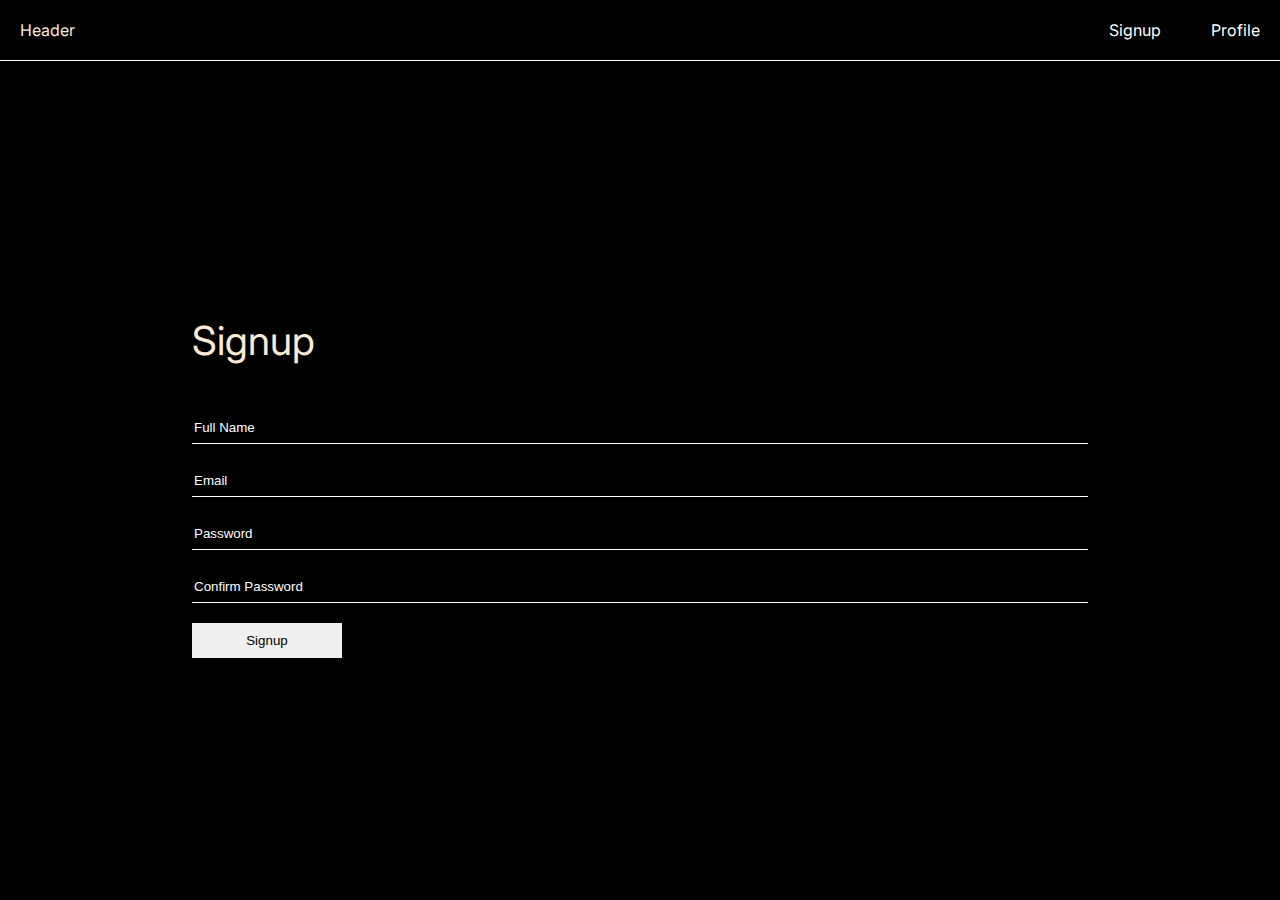
<file: index.html>
<!DOCTYPE html>
<html lang="en">
  <head>
    <meta charset="UTF-8" />
    <meta http-equiv="X-UA-Compatible" content="IE=edge" />
    <meta name="viewport" content="width=device-width, initial-scale=1.0" />
    <title>Signup</title>
    <link rel="stylesheet" href="./style.css" />
  </head>
  <body>
    <div class="navbar">
      <div>Header</div>
      <div>
        <span><a href="./index.html">Signup</a></span>
        <span><a href="./profile.html">Profile</a></span>
      </div>
    </div>

    <div class="form-cont">
      <h1>Signup</h1>

      <form action="./profile.html">
        <input type="text" placeholder="Full Name" id="name-inp" />
        <input type="email" name="" id="email-inp" placeholder="Email" />
        <input type="password" name="" id="pass-inp" placeholder="Password" />
        <input
          type="password"
          name=""
          id="cnf-pass-inp"
          placeholder="Confirm Password"
        />
        <span id="err-msg"></span>
        <button type="submit" id="sign-up">Signup</button>
      </form>
    </div>

    <script src="./main.js"></script>
  </body>
</html>
</file>
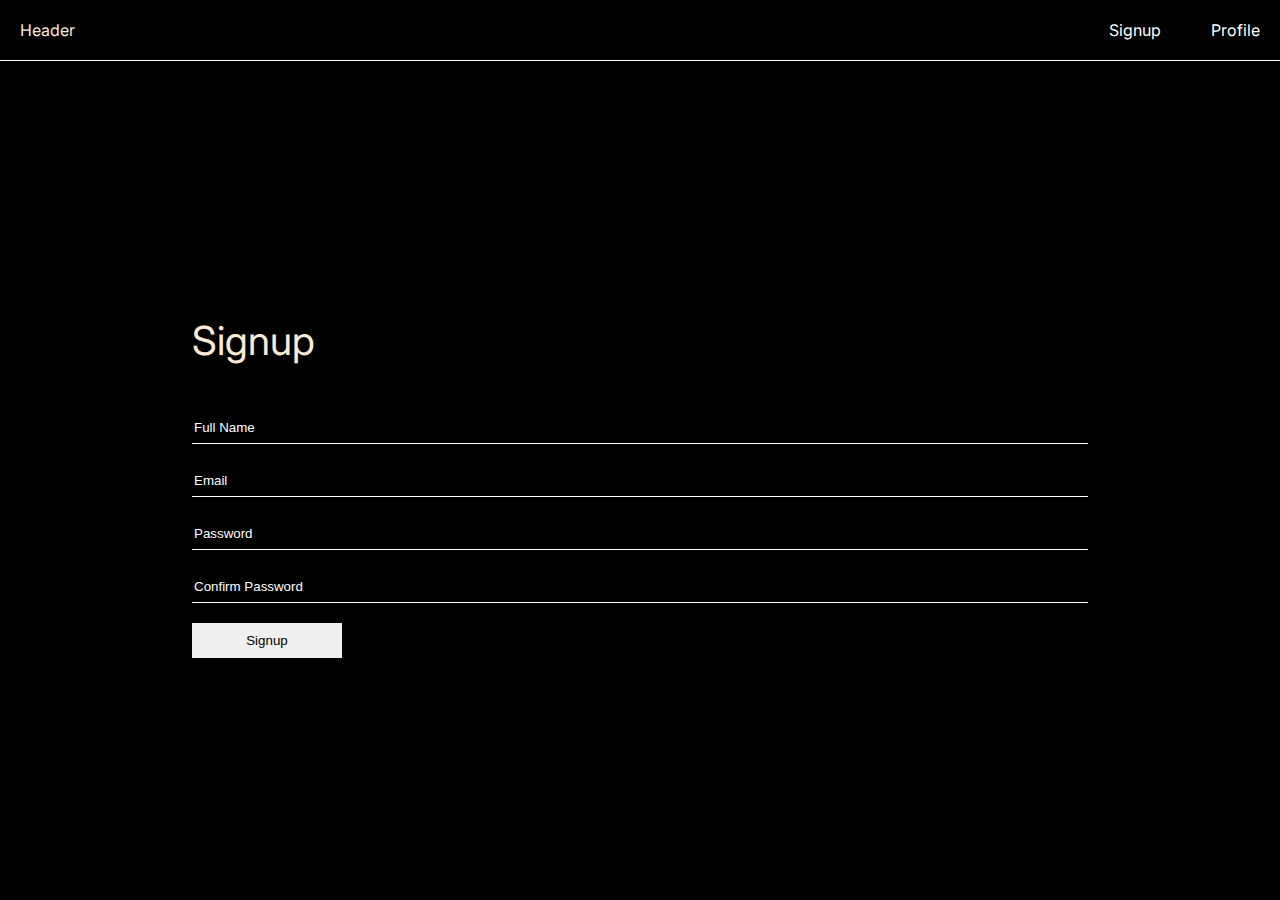
<file: profile.html>
<!DOCTYPE html>
<html lang="en">
  <head>
    <meta charset="UTF-8" />
    <meta http-equiv="X-UA-Compatible" content="IE=edge" />
    <meta name="viewport" content="width=device-width, initial-scale=1.0" />
    <title>Document</title>
    <link rel="stylesheet" href="./style.css" />
  </head>
  <body>
    <div class="navbar">
      <div>Header</div>
      <div>
        <span><a href="./index.html">Signup</a></span>
        <span><a href="./profile.html">Profile</a></span>
      </div>
    </div>

    <div class="info">
      <h2>Profile</h2>
      <h2 id="fname">Full Name: NA</h2>
      <h2 id="email">Email: NA</h2>
      <h2 id="pass">Password: NA</h2>
      <button id="log-out">Logout</button>
    </div>

    <script src="./profile.js"></script>
  </body>
</html>
</file>
<file: style.css>
@import url('https://fonts.googleapis.com/css2?family=Inter:wght@400;500&display=swap');
body{
    padding: 0;
    margin: 0;
    font-family: 'Inter', sans-serif;
    color: antiquewhite;
    background-color: #000;
}


.navbar{
    border-bottom: 1px solid white;
    display: flex;
    justify-content: space-between;
    align-items: center;
    padding: 15px 20px;
    height: 30px;
 }
 /* .navbar>div{
     border: 1px solid white;
 } */
 .navbar>div:nth-child(2){
     display: flex;
     justify-content: space-between;
     column-gap: 50px;
 }
 .navbar>div:nth-child(2) span{
   cursor: pointer;
 }
 
 .form-cont{
     /* border: 1px solid white; */
     display: flex;
     flex-direction: column;
     justify-content: center;
     row-gap: 20px;
     align-items: flex-start;
     width: 70%;
     height: calc(95vh - 30px);
     margin:  auto;
     overflow: auto;
 }
 
 .form-cont>h1{
     /* border: 1px solid white; */
     font-size: 2.5rem;
     font-weight: 400;
 }
 
 form{
     /* border: 1px solid white; */
     display: flex;
     flex-direction: column;
     row-gap: 20px;
     width: 100%;
 }
 
 form>input{
    background-color: black;
    color: white;
    border: none;
    border-bottom: 1px solid white;
    outline: none;
    height: 30px;
    
 }
 
 ::placeholder{
     color: white;
 }
 
 button{
     width: 150px;
     padding: 10px;
     cursor: pointer;
     border: none;
 }
 
 #err-msg{
   display: none;
 }
 
 a{
     text-decoration: none;
     color: white;
 }
 
 .info{
     border: 1px solid wheat;
     padding: 20px;
     font-weight: lighter;
     
 }
 
 /* #log-out{
     display: none;
 } */
</file>
